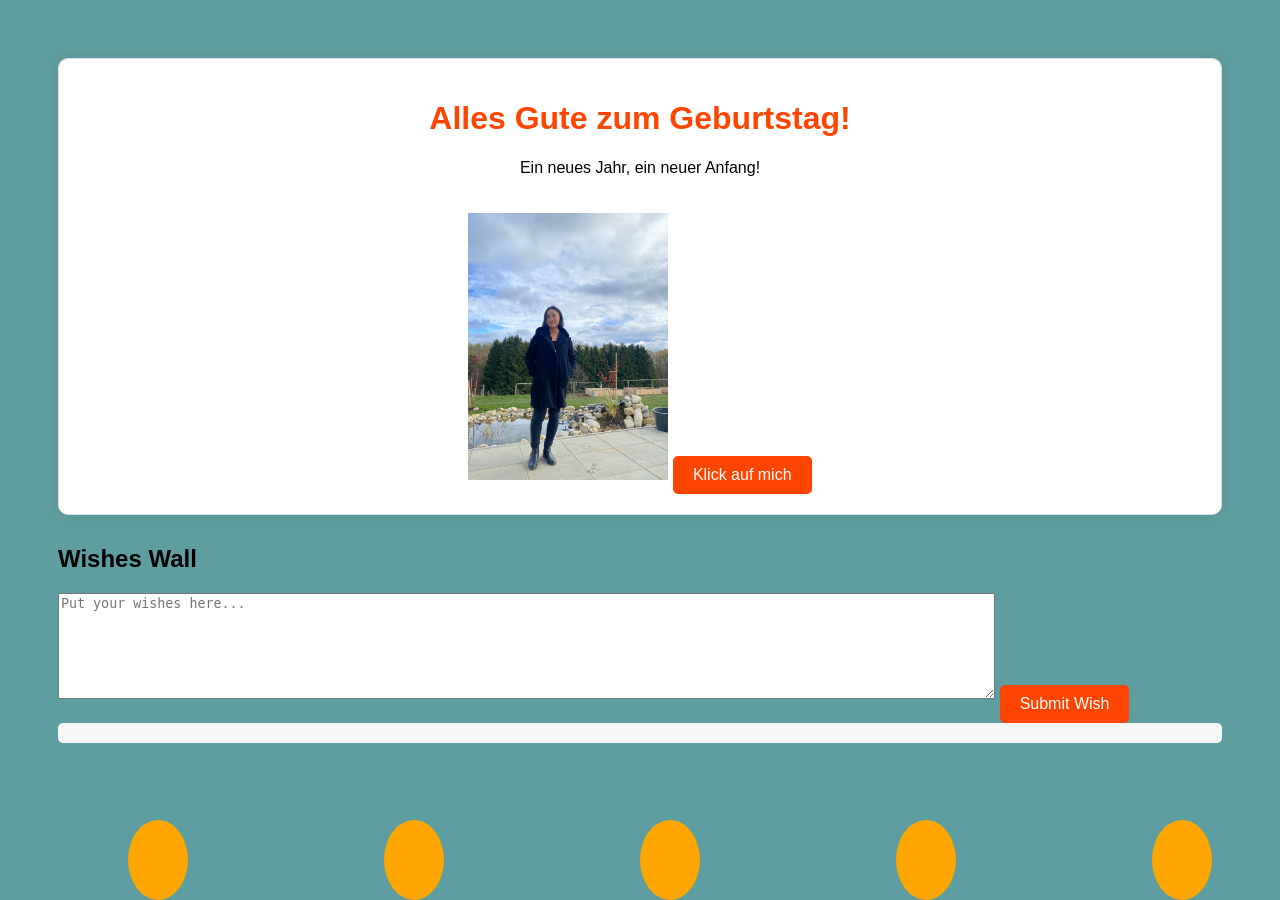
<file: index.html>
<!DOCTYPE html>
<html lang="en">
<head>
    <meta charset="UTF-8">
    <meta name="viewport" content="width=device-width, initial-scale=1.0">
    <title>Happy Birthday!</title>
    <link rel="stylesheet" href="index.css">
</head>
<body>
    <div class="container">
        <h1>Alles Gute zum Geburtstag!</h1>
        <p>Ein neues Jahr, ein neuer Anfang!</p>
        <img src="picture.jpg" alt="Small image" class="small-image">
        <button id="surpriseButton">Klick auf mich</button>
        
        <!-- 隐藏视频部分 -->
        <div id="surprise" class="hidden">
            <video id="birthdayVideo" width="800" controls>
                <source src="happybirthday_meow.mp4" type="video/mp4">
            </video>
            <div class="controls">
                <button onclick="playVideo()">Spiel</button>
                <button onclick="stopVideo()">Pause</button>
                <button onclick="restartVideo()">Wiederholen</button>
            </div>
            <!-- 新增按钮，用于触发14次点击事件 -->
            <button id="click14Button" class="hidden">Klick 14 Mal!</button>
        </div>
    </div>

    <!-- 隐藏的音频播放部分 -->
    <audio id="audioSurprise" src="rainbowByXG.m4a"></audio>

    <div id="balloons">
        <div class="balloon" style="left: 10%; animation-delay: 0s;"></div>
        <div class="balloon" style="left: 30%; animation-delay: 0.5s;"></div>
        <div class="balloon" style="left: 50%; animation-delay: 1s;"></div>
        <div class="balloon" style="left: 70%; animation-delay: 1.5s;"></div>
        <div class="balloon" style="left: 90%; animation-delay: 2s;"></div>
    </div>
    <div id="wishesWall">
        <h2>Wishes Wall</h2>
        <textarea id="wishInput" placeholder="Put your wishes here..."></textarea>
        <button id="submitWish">Submit Wish</button>
        <div id="wishes"></div>
    </div>  
    <script src="index.js"></script>
</body>
</html>
</file>
<file: index.css>
body {
    background-color: #5F9EA0;
    font-family: Arial, sans-serif;
    text-align: center;
    padding: 50px;
    transition: background-color 1s ease;
}

.container {
    border: 1px solid #dde;
    background-color: #fff;
    padding: 20px;
    border-radius: 10px;
    box-shadow: 0 0 10px rgba(0, 0, 0, 0.1);
}

h1 {
    color: #ff4500;
}
.small-image {
    width: 200px; /* 你可以调整这个数值以控制图片大小 */
    margin-top: 20px; /* 如果需要增加图片与文字的间距 */
}

video {
    margin-top: 20px;
    border: 5px solid #ff69b4;
    border-radius: 10px;
}

.controls {
    margin-top: 20px;
}

button {
    background-color: #ff4500;
    color: white;
    border: none;
    padding: 10px 20px;
    border-radius: 5px;
    cursor: pointer;
    font-size: 16px;
}

button:hover {
    background-color: #ff6347;
}
.hidden {
    display: none;
}

#surprise img {
    max-width: 100%;
    margin-top: 20px;
}

@keyframes float {
    0% {
        transform: translateY(0);
    }
    100% {
        transform: translateY(-400px);
    }
}

.balloon {
    width: 60px;
    height: 80px;
    background-color: orange;
    border-radius: 50%;
    position: absolute;
    bottom: 0;
    animation: float 5s ease-in-out infinite;
}

#wishesWall {
    margin-top: 30px;
    text-align: left;
}

#wishInput {
    width: 80%;
    height: 100px;
    margin-bottom: 10px;
}

#wishes {
    background-color: #f7f7f7;
    padding: 10px;
    border-radius: 5px;
    max-height: 300px;
    overflow-y: auto;
}

.wish {
    background-color: #e6e6e6;
    padding: 10px;
    border-radius: 5px;
    margin-bottom: 10px;
}
</file>
<file: Guizhen.css>
body {
    background-color: #5F9EA0;
    font-family: Arial, sans-serif;
    text-align: center;
    padding: 50px;
    transition: background-color 1s ease;
}

.container {
    border: 1px solid #dde;
    background-color: #fff;
    padding: 20px;
    border-radius: 10px;
    box-shadow: 0 0 10px rgba(0, 0, 0, 0.1);
}

h1 {
    color: #ff4500;
}
.small-image {
    width: 200px; /* 你可以调整这个数值以控制图片大小 */
    margin-top: 20px; /* 如果需要增加图片与文字的间距 */
}

video {
    margin-top: 20px;
    border: 5px solid #ff69b4;
    border-radius: 10px;
}

.controls {
    margin-top: 20px;
}

button {
    background-color: #ff4500;
    color: white;
    border: none;
    padding: 10px 20px;
    border-radius: 5px;
    cursor: pointer;
    font-size: 16px;
}

button:hover {
    background-color: #ff6347;
}
.hidden {
    display: none;
}

#surprise img {
    max-width: 100%;
    margin-top: 20px;
}

@keyframes float {
    0% {
        transform: translateY(0);
    }
    100% {
        transform: translateY(-400px);
    }
}

.balloon {
    width: 60px;
    height: 80px;
    background-color: orange;
    border-radius: 50%;
    position: absolute;
    bottom: 0;
    animation: float 5s ease-in-out infinite;
}

#wishesWall {
    margin-top: 30px;
    text-align: left;
}

#wishInput {
    width: 80%;
    height: 100px;
    margin-bottom: 10px;
}

#wishes {
    background-color: #f7f7f7;
    padding: 10px;
    border-radius: 5px;
    max-height: 300px;
    overflow-y: auto;
}

.wish {
    background-color: #e6e6e6;
    padding: 10px;
    border-radius: 5px;
    margin-bottom: 10px;
}
</file>
